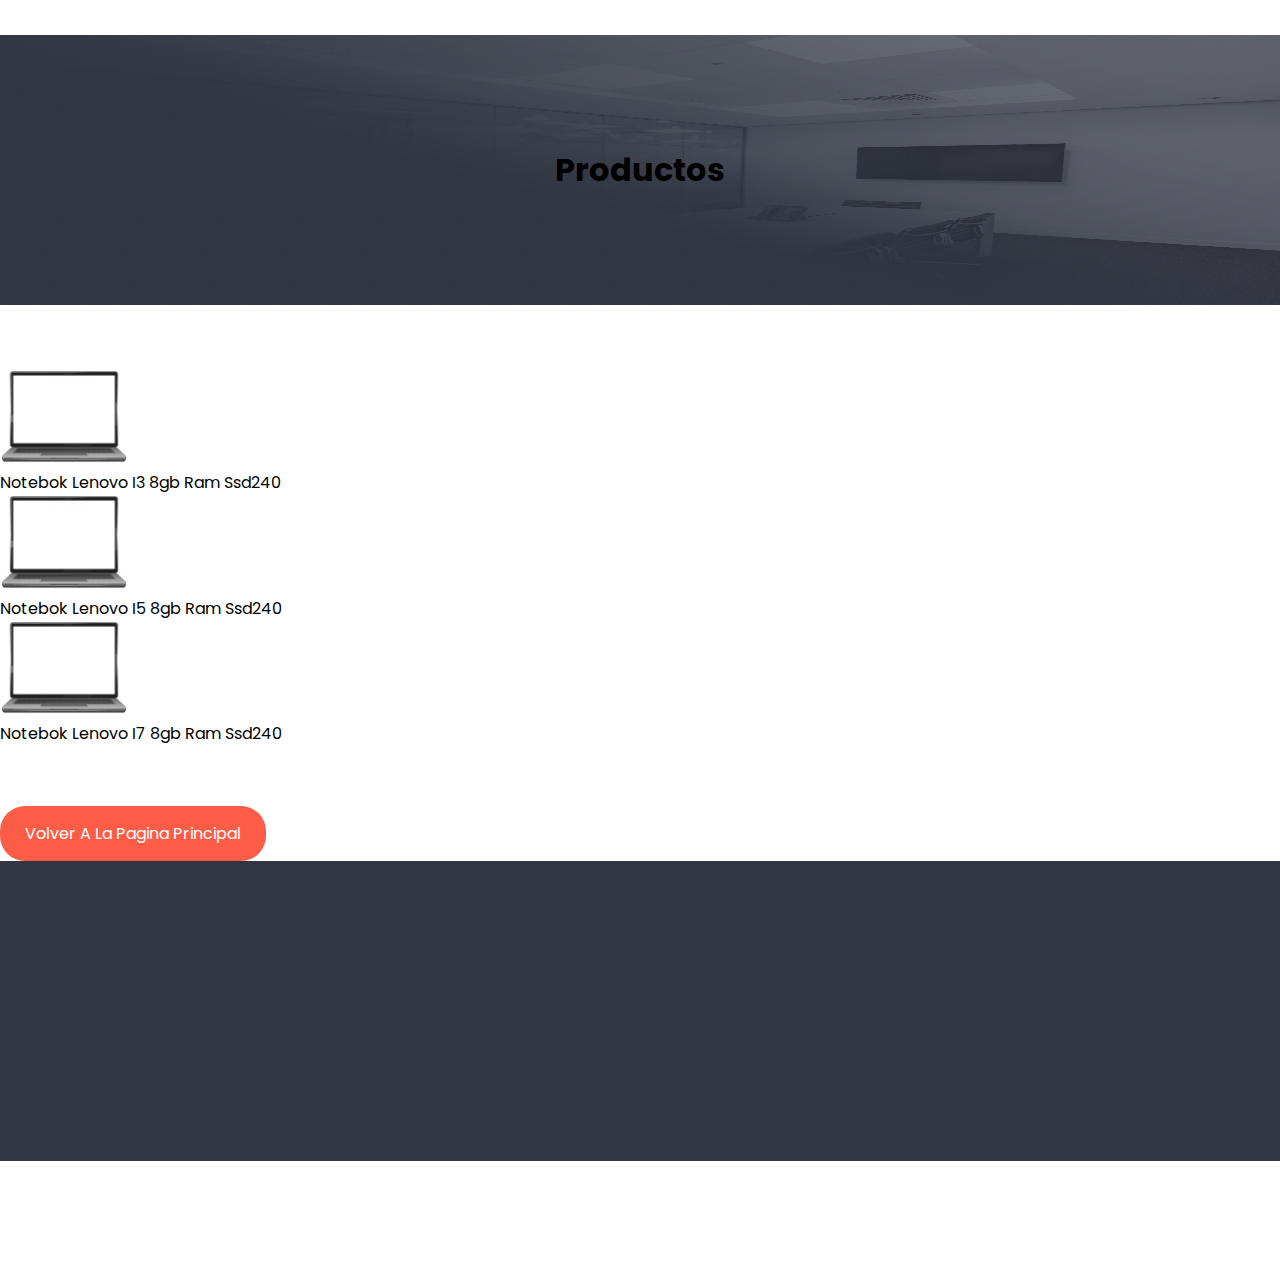
<file: productos.html>
<!DOCTYPE html>
<html lang="es">

<head>
    <meta charset="UTF-8">
    <meta name="viewport" content="width=device-width, initial-scale=1.0">
    <title>Productos</title>
    <link rel="stylesheet" href="style.css">
</head>

<body>    
    <header class="fondo">        
        <h1>Productos</h1>
    </header>       
    <main class="venta">
        <article>
            <img src="img/notebook1.jpg" alt="imagen de fondo de la pagina" width="10%">            
        </article>
        <p>Notebok Lenovo i3 8gb Ram ssd240</p>
        <article>
            <img src="img/notebook1.jpg" alt="imagen de fondo de la pagina" width="10%">          
        </article>
        <p>Notebok Lenovo i5 8gb Ram ssd240</p>
        <article>
            <img src="img/notebook1.jpg" alt="imagen de fondo de la pagina" width="10%">            
        </article>
        <p>Notebok Lenovo i7 8gb Ram ssd240</p>
        <br>
        <a href="index.html" class="btn-1">Volver a la pagina principal</a>
    </main>
    <footer></footer>
    
</body>
</html>
</file>
<file: style.css>
@import url('https://fonts.googleapis.com/css2?family=Poppins:ital,wght@0,100;0,200;0,300;0,400;0,500;0,600;0,700;0,800;0,900;1,100;1,200;1,300;1,400;1,500;1,600;1,700;1,800;1,900&display=swap');

* {
    margin: 0;
    padding: 0;
    box-sizing: border-box;
    text-transform: capitalize;
    text-decoration: none;
    font-family: "Poppins", sans-serif;
}

header {
    background-image: url(img/hero.jpg);
    background-position: center bottom;
    background-repeat: no-repeat;
    background-size: cover;
    height: 60vh;
    display: flex;
    align-items: center;
    justify-content: center;
}

.container {
    max-width: 1100px;
    margin: 0 auto;    
}

.menu {
    position: absolute;
    top: 10px;
    left: 0;
    right: 0;
    display: flex;
    align-items: center;
    justify-content: space-between;
    z-index: 1000;
}

.menu .logo {
    font-weight: 700;
    font-size: 25px;
    color:  #FD5D47;
}

.menu .navbar ul {
    list-style: none;
}

.menu .navbar ul li {
    position: relative;
    float: left;
}

.menu .navbar ul li a {
    font-size: 18px;
    padding: 20px;
    color: #ffffff;
    display: block;
}
    
.menu .navbar ul li a:hover {
    color: #FD5D47;
}

#menu {
    display: none;
}

.menu-icono {
    width: 25px;
} 

.menu label {
    cursor: pointer;
    display: none;
}


.header-text {
    text-align: center;
}

.header-text h1 {
    color: #ffffff;
    font-size: 55px;
    text-transform: uppercase;
    font-weight: 500;
}

.header-text p {
    margin-bottom: 10px;
    color: #7B7D8A;
    text-transform: uppercase;
    font-size: 55px;
}

.btn-1 {
    display: inline-block;
    background-color: #FD5D47;
    margin-top: 35px;
    padding: 15px 25px;
    border-radius: 25px;
    color: #ffffff;
}

.btn-1:hover {
    background-color: #bd4634;
}

.services {
    background-color: #313642;
    padding: 0px 0px 100px 0px;
    text-align: center;
    color: #ffffff;
}

.services h2 {
    font-size: 55px;
    margin-bottom: 25px;
}

.txt-1 {
    font-size: 18px;
    padding: 0px 200px;
    margin-bottom: 55px;
}

.group-services {
    display: flex;
    justify-content: space-between;
}

.service {
    padding: 35px 25px;
    background-color: #2d2f3a;
    box-shadow: 0px 0px 15px rgba(0, 0, 0, 0.1);
    margin: 0px 10px;
}

.service img {
    width: 50px;
    margin-bottom: 25px;
}

.service h3 {
    font-size: 22px;
    margin-bottom: 15px;
}

.service p {
    font-size: 18px;
}

.porfolio {
    background-color: #eff1f5;
    padding: 50px 0px;
    color: #2d2f3a;
    font-size: 18px;
    text-align: justify;
}

.g-porfolio {
    display: flex;
    text-align: justify;    
}

.porfolio-txt-1 h2 {
    font-size: 55px;
    margin-bottom: 35px;
    text-align: justify;
}

.porfolio-txt-2 {
    text-align: right;
    text-align: justify;    
}

.imgs img {
    width: 300px;
    margin: 0px 20px 70px 20px;
    border-radius: 15px;
}

footer {
    padding: 150px 0px;
    background-color: #313642;
}

.ft {
    display: flex;
    justify-content: space-between;
}

.enlace h3 {
    color: #ffffff;
    font-size: 20px;
    margin-bottom: 25px;
}

.enlace li {
    list-style: none;
}

.enlace a {
    color: #ffffff;
    display: block;
    margin-bottom: 15px;
}

.enlace form {
    display: flex;
    flex-direction: column;
}

.btn-2 {
    padding: 5px 25px;
    border: 0px;
    border-radius: 25px;
}

.btn-3 {
    background-color: #FD5D47;
    padding: 10px 25px;
    border: 0px;
    color: #ffffff;
    border-radius: 25px;
    margin-top: 15px;
}

.solicitud {
    color: #eff1f5;
}

.solicitud p {
    font-size: 10px;
    color: #9b34bd;   
}

.btn-wsp {
    background-color: #2e6329;
    border: 1px solid #ffffff;
    position: fixed;
    z-index: 999;
    border-radius: 50%;
    bottom: 20px;
    right: 25px;
    padding: 15px;
    transition: ease 0.3s;
    animation: efecto 1.2s infinite;    
}

.btn-wsp:hover {
    transform: scale(1.1);
    transition: 0.3s;    
}

.btn {
    width: 40px;
    transition: ease 1s;
}

.fondo {      
    background-position: center center;
    background-size: 100% 50%;
    padding: 55px;
    margin-top: -100px;
}

.venta {
    margin-top: -70px;            
}



@keyframes efecto {
    0%{
        box-shadow: 0 0 0 0 rgba(0, 0, 0, 0.85);
    }
    100%{
        box-shadow: 0 0 0 25px rgba(0, 0, 0, 0);
    }
}

@media(max-width: 991px) {

    .menu {
        padding: 20px;
    }

    .menu label {
        display: initial;
    }

    .menu .navbar {
        position: absolute;
        top: 100%;
        left: 0;
        right: 0;
        background-color: #2d2f3a;
        display: none;
    }

    .menu .navbar ul li {
        width: 100%;
    }

    #menu:checked ~ .navbar {
        display: initial;
    }

    header {
        height: 60vh;
    }

    .header-text {
        margin-top: 30px;
        padding: 0px 25px;
    }

    .services {
        padding: 50px;
    }

    .txt-1 {
        padding: 0px;
        margin-bottom: 35px;
    }

    .group-services {
        flex-direction: column;
    }

    .service {
        margin-bottom: 20px;
    }

    .porfolio {
        padding: 30px;
    }

    .g-porfolio {
        flex-direction: column;
        text-align: center;
        padding-bottom: 30px;
    }

    .porfolio-txt-2 {
        text-align: center;
    }

    .imgs img {
        display: none;
    }
    
    footer {
        padding: 30px;
    }

    .ft {
        text-align: center;
        flex-direction: column;
    }

    .enlace form {
        align-items: center;        
    }    

}
</file>
